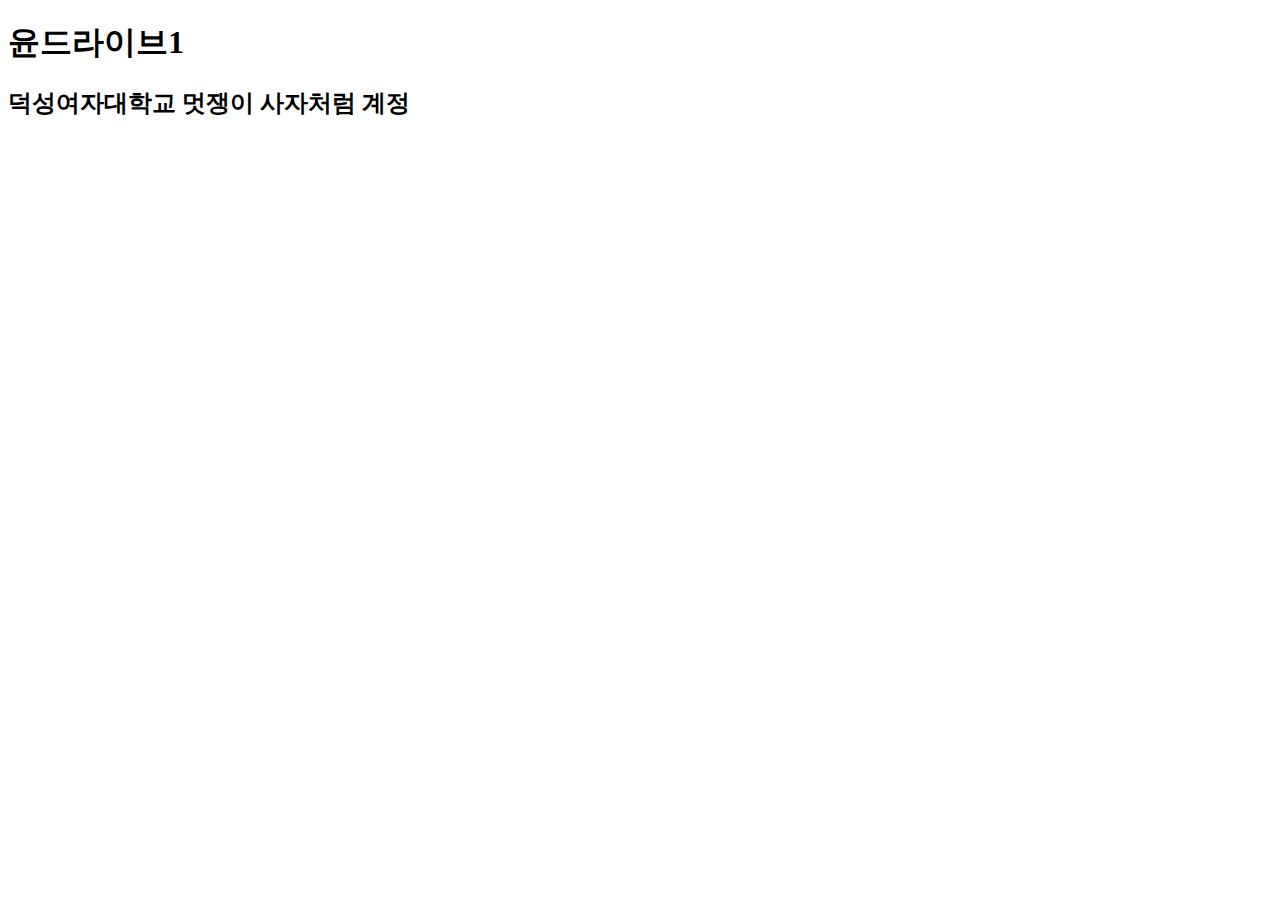
<file: index.html>
<!DOCTYPE html>
<html lang="en">
<head>
    <meta charset="UTF-8">
    <meta name="viewport" content="width=device-width, initial-scale=1.0">
    <title>Document</title>
</head>
<body>
    <h1>윤드라이브1</h1>
    <h2>덕성여자대학교 멋쟁이 사자처럼 계정</h2>
</body>
</html>
</file>
